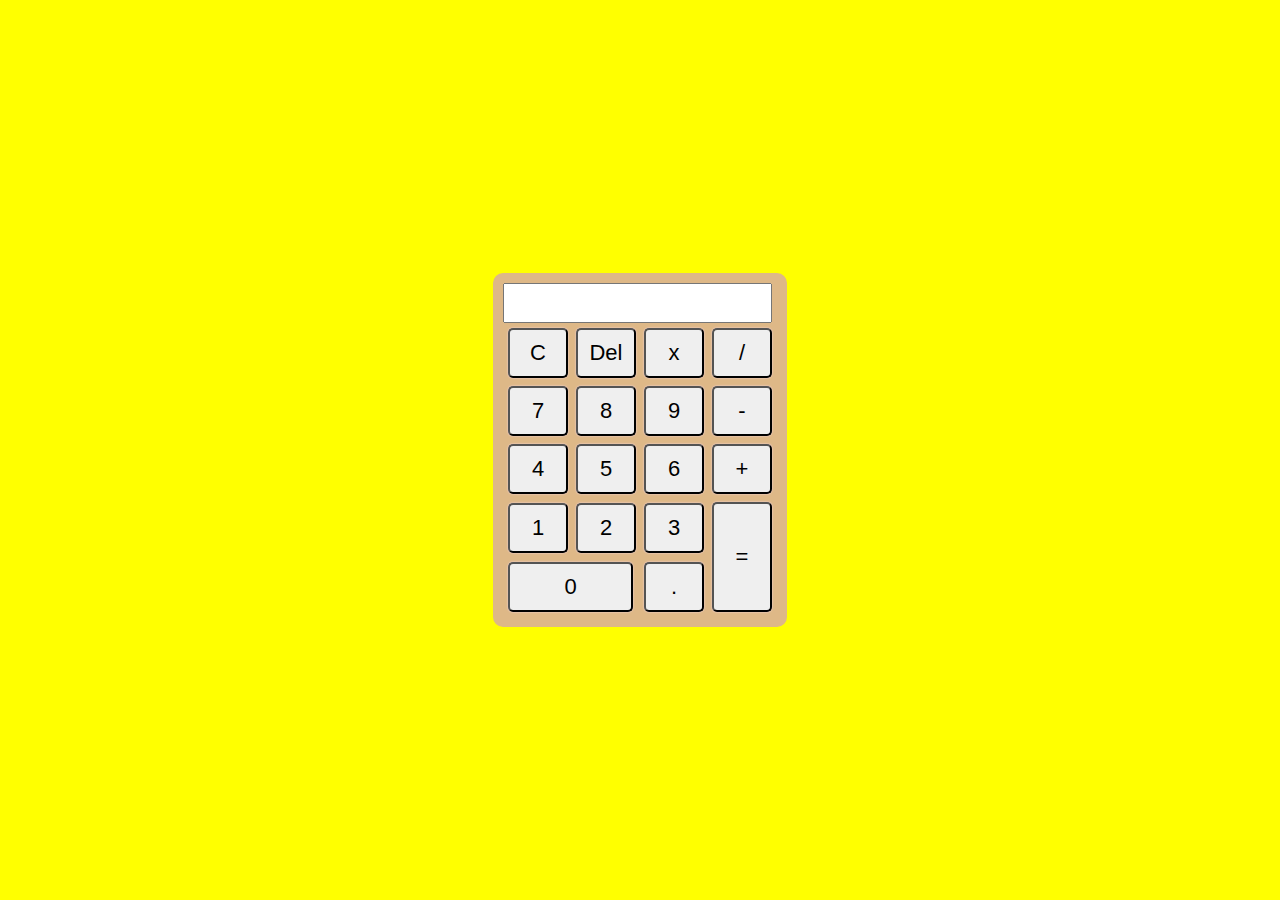
<file: kalkulator/index.html>
<!doctype html>
<html lang="en">
<head>
    <meta charset="UTF-8">
    <meta name="viewport"
          content="width=device-width, user-scalable=no, initial-scale=1.0, maximum-scale=1.0, minimum-scale=1.0">
    <meta http-equiv="X-UA-Compatible" content="ie=edge">
    <title>kalkulator</title>
    <link rel="stylesheet" href="style.css">
    <script src="js.js"></script>
</head>
<body>
<!-- layar input output -->
    <div class="wrapper">
         <div class="calculator">
              <form name="form">
                  <input type="text" class="textView" name="textView">
              </form>
<!-- tombol tombolnya -->
             <table>
                 <tr>
                     <td><input type="button" class="button" value="C" onclick="c()" ></td>
                     <td><input type="button" class="button del" value="Del" onclick="del()"></td>
                     <td><input type="button" class="button" value="x" onclick="insert('*')"></td>
                     <td><input type="button" class="button" value="/" onclick="insert('/')"></td>
                 </tr>
                 <tr>
                     <td><input type="button" class="button" value="7" onclick="insert(7)"></td>
                     <td><input type="button" class="button" value="8" onclick="insert(8)"></td>
                     <td><input type="button" class="button" value="9" onclick="insert(9)"></td>
                     <td><input type="button" class="button" value="-" onclick="insert('-')"></td>
                 </tr>
                 <tr>
                     <td><input type="button" class="button" value="4" onclick="insert(4)"></td>
                     <td><input type="button" class="button" value="5" onclick="insert(5)"></td>
                     <td><input type="button" class="button" value="6" onclick="insert(6)"></td>
                     <td><input type="button" class="button" value="+" onclick="insert('+')"></td>
                 </tr>
                 <tr>
                     <td><input type="button" class="button" value="1" onclick="insert(1)"></td>
                     <td><input type="button" class="button" value="2" onclick="insert(2)"></td>
                     <td><input type="button" class="button" value="3" onclick="insert(3)"></td>
                     <td rowspan="2"><input type="button" class="button equal" value="=" onclick="equal()"></td>
                 </tr>
                 <tr>
                     <td colspan="2"><input type="button" class="button zero" value="0" onclick="insert(0)"></td>
                     <td><input type="button" class="button" value="." onclick="insert('.')"></td>
                 </tr>
             </table>
             
         </div>
    </div>
</body>
</html>
</file>
<file: kalkulator/style.css>
*{ //kelas bintang artinya semuanya
    margin: 0;
    padding: 0;
    //tombol jadi dempet krn padding margin 0
}
body{
    background:yellow;
}
.wrapper {
    position: absolute;
    top: 50%;
    left: 50%;
    transform: translate(-50%,-50%);
    //membuatketengah
}
.calculator{
    background-color: burlywood;
    padding: 10px;
    border-radius: 10px;
}
.textView{
    width: 255px;
    font-size: 22px;
    font-weight: bold;
    padding: 5px;
}
.button{
    width: 60px;
    height: 50px;
    font-size: 22px;
    margin: 3px;
    border-radius: 5px;
    cursor: pointer;
    box-shadow: 0px 0px 2px #fdfd;
}
.button:hover{
    box-shadow: 0px 0px 3px black;
}
.equal{
    height: 110px;
}
.equal:hover{
    background-color: aquamarine;
    color: red;
}
.zero{
    width: 125px;
}

.del:hover{
    background-color: red;
    color: aliceblue;

}
</file>
